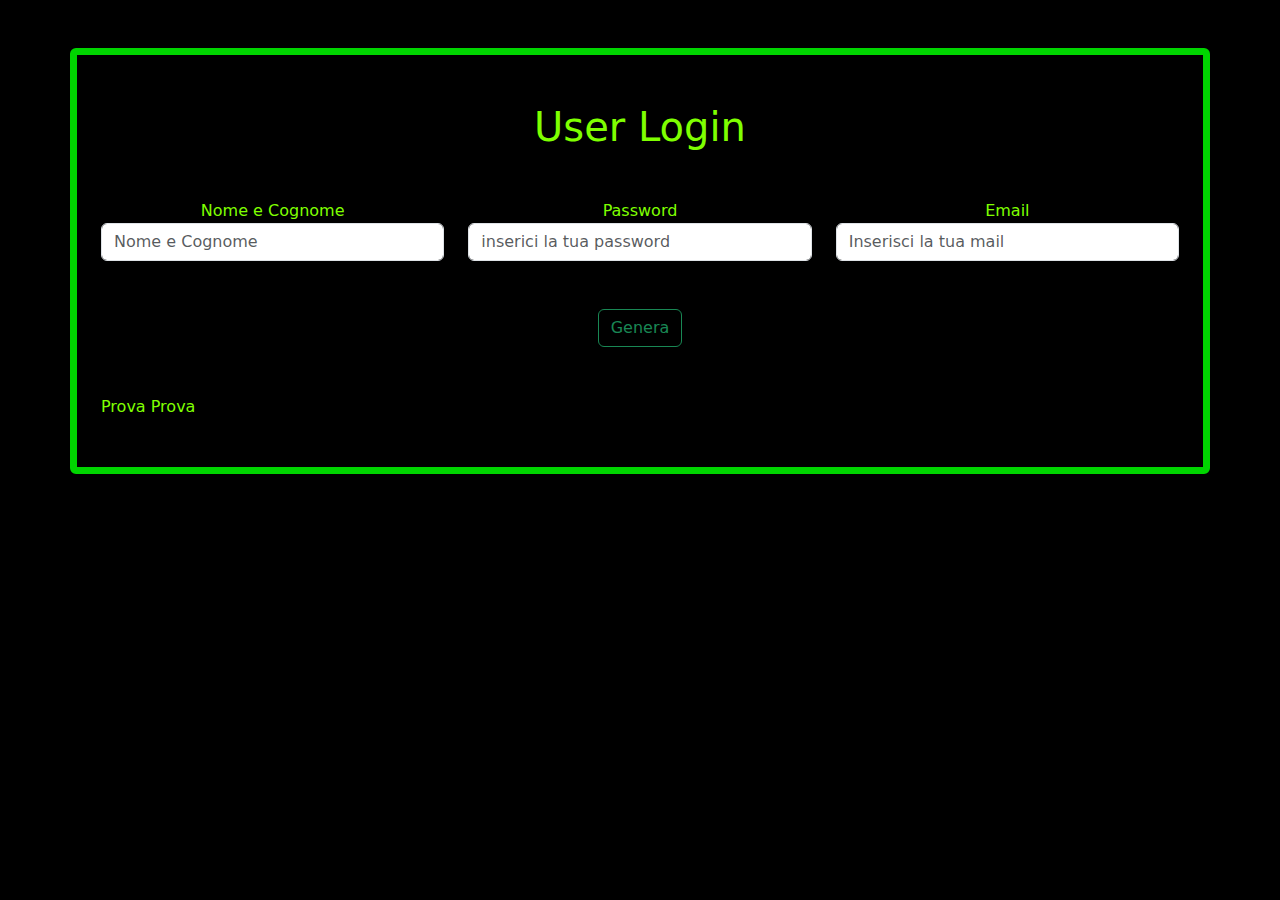
<file: mail/index.html>
<!DOCTYPE html>
<html lang="en">
<head>
    <meta charset="UTF-8">
    <meta name="viewport" content="width=device-width, initial-scale=1.0">
    <link href="https://cdn.jsdelivr.net/npm/bootstrap@5.3.3/dist/css/bootstrap.min.css" rel="stylesheet" integrity="sha384-QWTKZyjpPEjISv5WaRU9OFeRpok6YctnYmDr5pNlyT2bRjXh0JMhjY6hW+ALEwIH" crossorigin="anonymous">
    <link rel="stylesheet" href="./css/style.css">
    <title>mail</title>
</head>
<body class="bg">
   <script src="./js/scriptmail.js"></script>
   <div class="container text-center mt-5 py-5 style rounded">
    <div class="row">
        <div class="col-12">
            <h1 class="mb-5">User Login</h1>
        </div>
    </div>
    <div class="container-fluid">
        <div class="row">
            <div class="col-12 col-md-4">
                <label for="" class="control-label">Nome e Cognome</label>
                <input type="text" class="form-control" name="name" id="name" placeholder="Nome e Cognome" required>
            </div>
            <div class="col-12 col-md-4">
                <label for="" class="control-label">Password</label>
                <input type="password" class="form-control" name="password" id="password" placeholder="inserici la tua password" required>
            </div>
            <div class="col-12 col-md-4">
                <label for="" class="control-label">Email</label>
                <input type="email" class="form-control" name="email" id="email" placeholder="Inserisci la tua mail" required>
            </div>
            <div class="col-12 mt-5">
                <button type="button" class="btn btn-outline-success" id="generate-data">Genera</button>
            </div>
        </div>
    </div>
    <div class="container-fluid text-start mt-5">
        <div class="row">
            <div class="col-12 col-md-4">
                <div id="userData">Prova Prova</div>
            </div>
        </div>
    </div>
   </div>
</body>
</html>
</file>
<file: mail/css/style.css>
*{
    padding: 0;
    margin: 0;
    box-sizing: border-box;
}


.bg{
    background-color: black;
}

.style{
    background-color: black;
    border: 7px solid #00d500;
    color: chartreuse;
}
</file>
